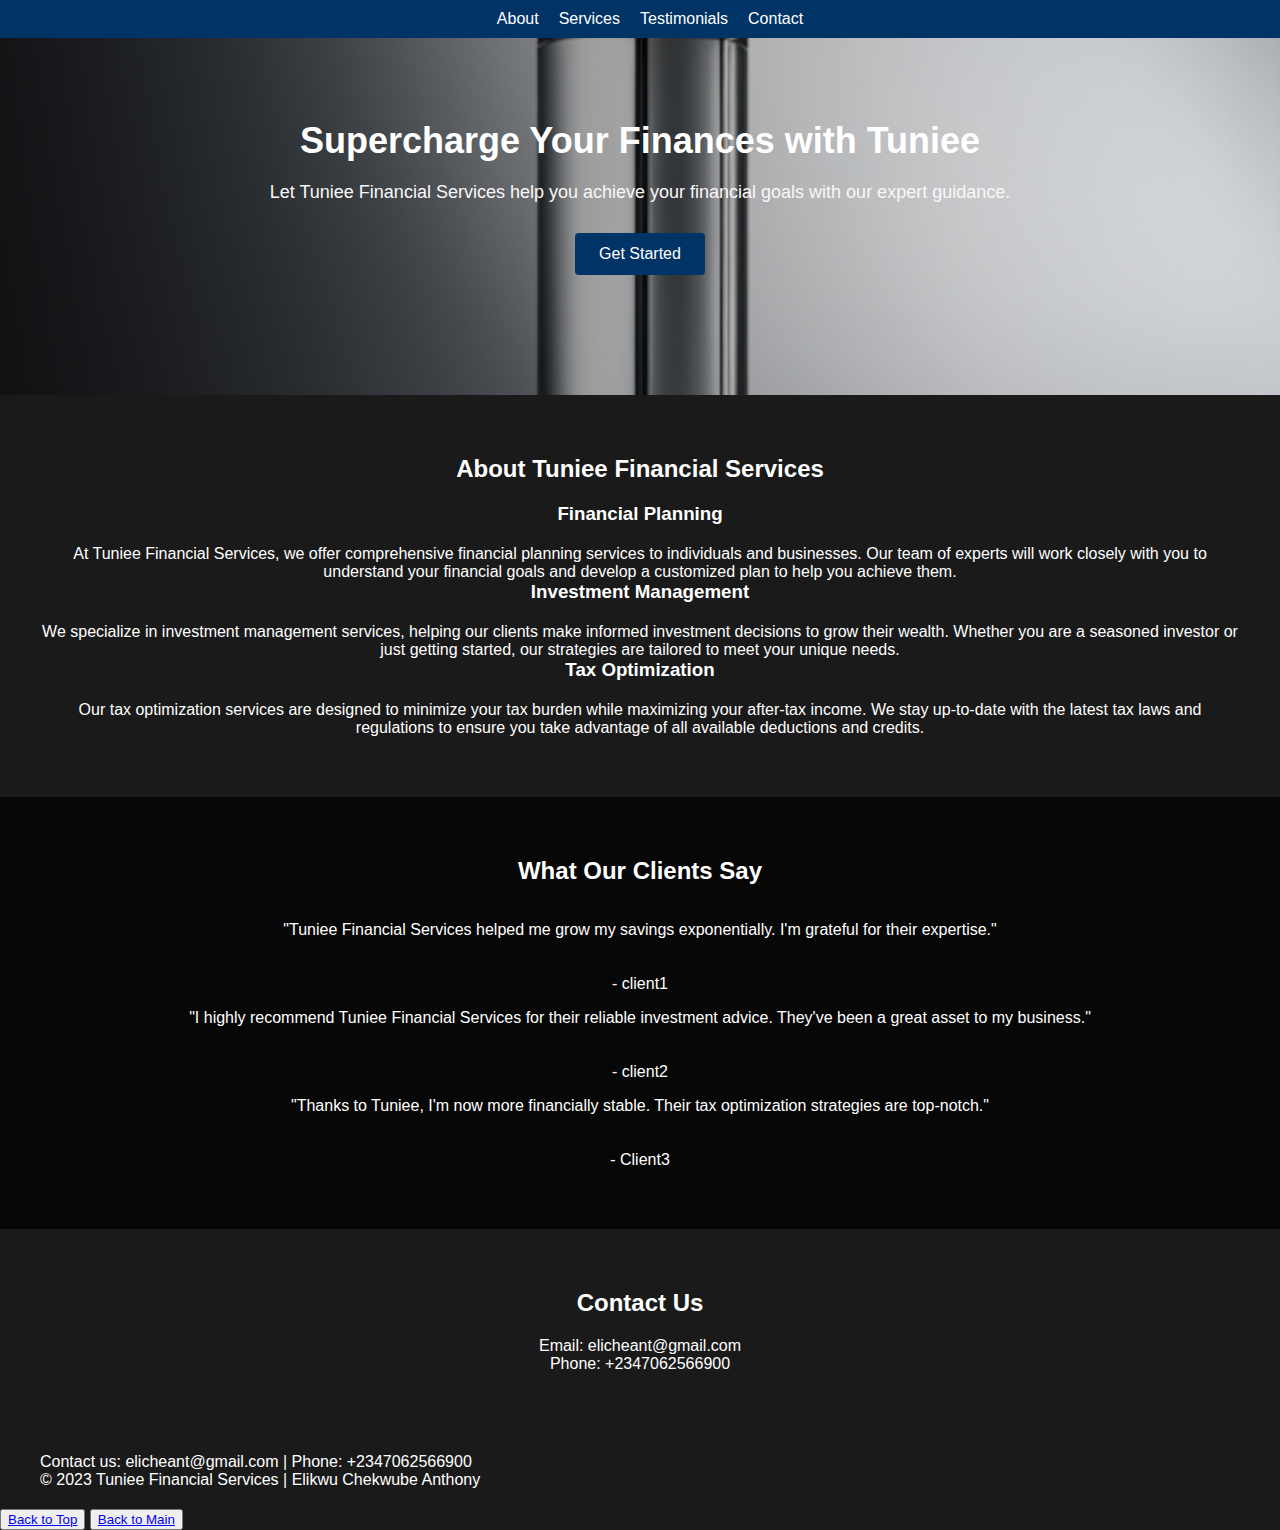
<file: pages/finance.html>
<!DOCTYPE html>
<html lang="en">
<head>
    <meta charset="UTF-8">
    <meta name="viewport" content="width=device-width, initial-scale=1.0">
    <title>Finance Landing Page - Tuniee Financial Services</title>
    <link rel="stylesheet" href="styles.css">
</head>
<body>
    <header id="header">
        <nav>
            <ul>
                <li><a href="#about">About</a></li>
                <li><a href="#services">Services</a></li>
                <li><a href="#testimonials">Testimonials</a></li>
                <li><a href="#contact">Contact</a></li>
            </ul>
        </nav>
    </header>

    <main>
        <section class="hero">
            <div class="container">
                <h1>Supercharge Your Finances with Tuniee</h1>
                <p>Let Tuniee Financial Services help you achieve your financial goals with our expert guidance.</p>
                <a href="#" class="btn">Get Started</a>
            </div>
        </section>

        <section id="about" class="services">
            <div class="container">
                <h2>About Tuniee Financial Services</h2>
                <div class="service">
                    <h3>Financial Planning</h3>
                    <p>At Tuniee Financial Services, we offer comprehensive financial planning services to individuals and businesses. Our team of experts will work closely with you to understand your financial goals and develop a customized plan to help you achieve them.</p>
                </div>
                <div class="service">
                    <h3>Investment Management</h3>
                    <p>We specialize in investment management services, helping our clients make informed investment decisions to grow their wealth. Whether you are a seasoned investor or just getting started, our strategies are tailored to meet your unique needs.</p>
                </div>
                <div class="service">
                    <h3>Tax Optimization</h3>
                    <p>Our tax optimization services are designed to minimize your tax burden while maximizing your after-tax income. We stay up-to-date with the latest tax laws and regulations to ensure you take advantage of all available deductions and credits.</p>
                </div>
            </div>
        </section>

        <section id="testimonials" class="testimonials">
            <div class="container">
                <h2>What Our Clients Say</h2>
                <div class="testimonial">
                    <blockquote>"Tuniee Financial Services helped me grow my savings exponentially. I'm grateful for their expertise."</blockquote>
                    <p>- client1</p>
                </div>
                <div class="testimonial">
                    <blockquote>"I highly recommend Tuniee Financial Services for their reliable investment advice. They've been a great asset to my business."</blockquote>
                    <p>- client2</p>
                </div>
                <div class="testimonial">
                    <blockquote>"Thanks to Tuniee, I'm now more financially stable. Their tax optimization strategies are top-notch."</blockquote>
                    <p>- Client3</p>
                </div>
            </div>
        </section>

        <section id="contact" class="contact">
            <div class="container">
                <h2>Contact Us</h2>
                <p>Email: elicheant@gmail.com</p>
                <p>Phone: +2347062566900</p>
            </div>
        </section>
    </main>

    <footer>
        <div id="Contact" class="container">
            <p>Contact us: elicheant@gmail.com | Phone: +2347062566900</p>
            <p>&copy; 2023 Tuniee Financial Services | Elikwu Chekwube Anthony</p>
        </div>
        <div id="footer-links" class="footer-links">
            <button>
                <a class="a-footer" href="#">Back to Top</a>
            </button>
            <button>
                <a class="a-footer" href="/index.html">Back to Main</a>
            </button>    
        </div>
    </footer>
</body>
</html>
</file>
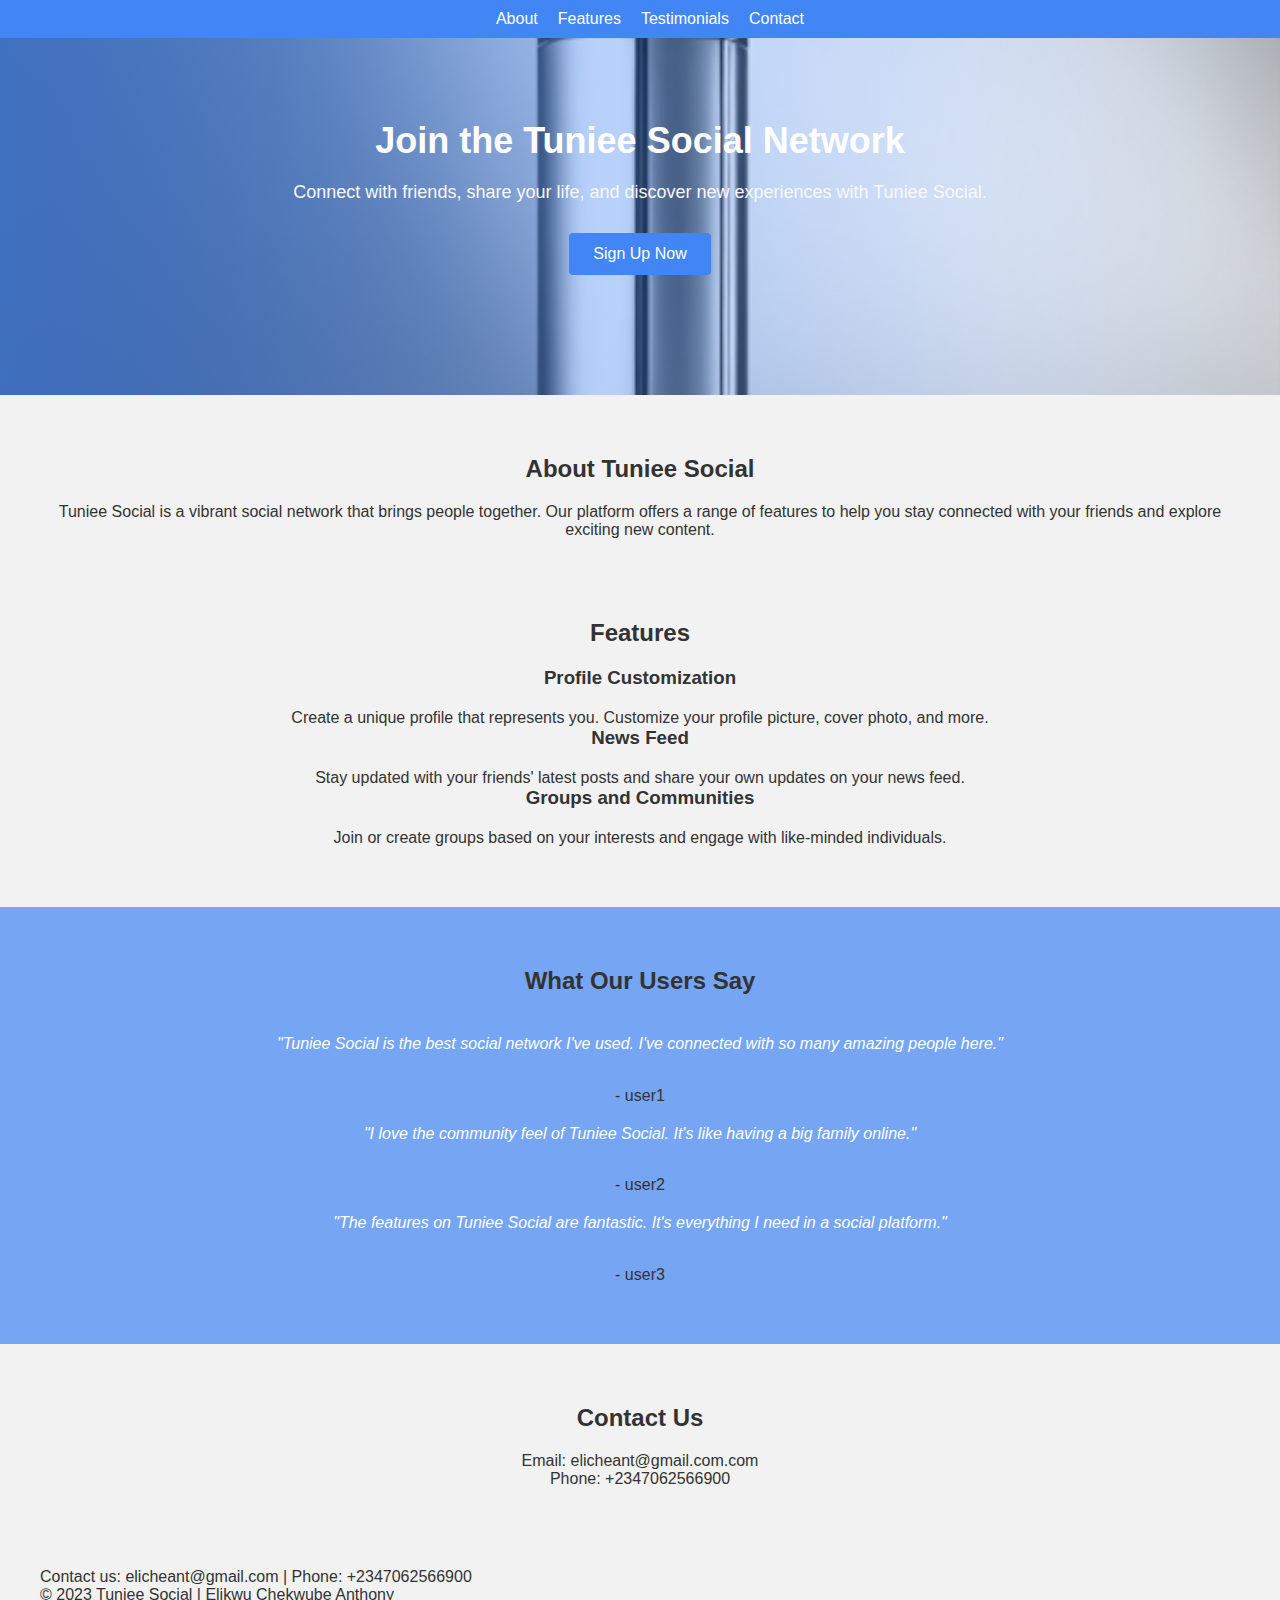
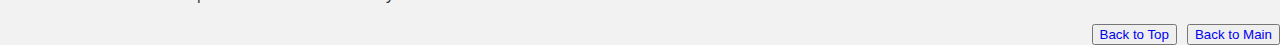
<file: pages/social.html>
<!DOCTYPE html>
<html lang="en">
<head>
    <meta charset="UTF-8">
    <meta name="viewport" content="width=device-width, initial-scale=1.0">
    <title>Social Landing Page - Tuniee Social</title>
    <link rel="stylesheet" href="styles.css">
    <style>
        /* Reset default margin and padding */
body, h1, h2, h3, p, ul, li {
    margin: 0;
    padding: 0;
}

/* Add your global styles here */
body {
    font-family: Arial, sans-serif;
    background-color: #f2f2f2; /* Light gray background */
    color: #333; /* Dark gray text color */
}

.container {
    max-width: 1200px;
    margin: 0 auto;
    padding: 20px;
}

/* Your specific styles for header, hero, about, features, testimonials, contact, and footer go here */
header {
    position: fixed;
    top: 0;
    left: 0;
    width: 100%;
    background-color: #4285f4; /* Google Blue for header */
    color: #fff;
    padding: 10px;
}

header nav ul {
    list-style: none;
    display: flex;
    justify-content: center;
}

header nav ul li {
    margin: 0 10px;
}

header nav ul li a {
    color: #fff;
    text-decoration: none;
}

.hero {
    background-image: linear-gradient(to right, rgba(66, 133, 244, 0.7), transparent), url(/pages/images/tti-11.svg); /* Google Blue for background */
    background-size: cover; /* Ensure the image covers the entire container */
    background-position: center;
    text-align: center;
    padding: 100px 0;
    color: #fff; /* White text color for better readability on the background image */
}

.hero h1 {
    font-size: 36px;
    color: #fff;
    margin-bottom: 20px;
}

.hero p {
    font-size: 18px;
    color: #f8f8f8;
    margin-bottom: 30px;
}

.btn {
    display: inline-block;
    padding: 12px 24px;
    background-color: #4285f4; /* Google Blue for the button */
    color: #fff;
    border-radius: 4px;
    text-decoration: none;
    transition: background-color 0.3s ease;
}

.btn:hover {
    background-color: #3367d6; /* Slightly darker shade of Google Blue on hover */
}

.about {
    text-align: center;
    margin: 40px 0;
}

.about h2 {
    font-size: 24px;
    margin-bottom: 20px;
}

.features {
    text-align: center;
    margin: 40px 0;
}

.features h2 {
    font-size: 24px;
    margin-bottom: 20px;
}

.feature {
    display: grid;
    grid-template-columns: 1fr;
    gap: 20px;
}

.feature img {
    width: 200px;
    border-radius: 50%;
    margin: 0 auto;
}

.testimonials {
    text-align: center;
    background-color: rgba(66, 133, 244, 0.7); /* Transparent Google Blue for testimonials */
    padding: 40px 0;
}

.testimonials h2 {
    font-size: 24px;
    margin-bottom: 20px;
}

.testimonial {
    display: grid;
    grid-template-columns: 1fr;
    gap: 20px;
}

.testimonial img {
    width: 80px;
    border-radius: 50%;
    margin: 0 auto;
}

.contact {
    text-align: center;
    padding: 40px 0;
}

.contact h2 {
    font-size: 24px;
    margin-bottom: 20px;
}

/* Move buttons in the footer to the right */
#footer-links {
    display: flex;
    justify-content: flex-end;
}

#footer-links button {
    margin-left: 10px;
}

.a-footer {
    text-decoration: none;
}

/* Adjust testimonial blockquote styles for better readability */
.testimonial blockquote {
    font-style: italic;
    color: #fff; /* White color for testimonials text */
    margin-bottom: 10px;
    line-height: 1.6; /* Increase line-height for better spacing */
}

    </style>
</head>
<body>
    <header id="header">
        <nav>
            <ul>
                <li><a href="#about">About</a></li>
                <li><a href="#features">Features</a></li>
                <li><a href="#testimonials">Testimonials</a></li>
                <li><a href="#contact">Contact</a></li>
            </ul>
        </nav>
    </header>

    <main>
        <section class="hero">
            <div class="container">
                <h1>Join the Tuniee Social Network</h1>
                <p>Connect with friends, share your life, and discover new experiences with Tuniee Social.</p>
                <a href="#" class="btn">Sign Up Now</a>
            </div>
        </section>

        <section id="about" class="about">
            <div class="container">
                <h2>About Tuniee Social</h2>
                <p>Tuniee Social is a vibrant social network that brings people together. Our platform offers a range of features to help you stay connected with your friends and explore exciting new content.</p>
            </div>
        </section>

        <section id="features" class="features">
            <div class="container">
                <h2>Features</h2>
                <div class="feature">
                    <h3>Profile Customization</h3>
                    <p>Create a unique profile that represents you. Customize your profile picture, cover photo, and more.</p>
                </div>
                <div class="feature">
                    <h3>News Feed</h3>
                    <p>Stay updated with your friends' latest posts and share your own updates on your news feed.</p>
                </div>
                <div class="feature">
                    <h3>Groups and Communities</h3>
                    <p>Join or create groups based on your interests and engage with like-minded individuals.</p>
                </div>
            </div>
        </section>

        <section id="testimonials" class="testimonials">
            <div class="container">
                <h2>What Our Users Say</h2>
                <div class="testimonial">
                    <blockquote>"Tuniee Social is the best social network I've used. I've connected with so many amazing people here."</blockquote>
                    <p>- user1</p>
                </div>
                <div class="testimonial">
                    <blockquote>"I love the community feel of Tuniee Social. It's like having a big family online."</blockquote>
                    <p>- user2</p>
                </div>
                <div class="testimonial">
                    <blockquote>"The features on Tuniee Social are fantastic. It's everything I need in a social platform."</blockquote>
                    <p>- user3</p>
                </div>
            </div>
        </section>

        <section id="contact" class="contact">
            <div class="container">
                <h2>Contact Us</h2>
                <p>Email: elicheant@gmail.com.com</p>
                <p>Phone: +2347062566900</p>
            </div>
        </section>
    </main>

    <footer>
        <div id="contact-footer" class="container">
            <p>Contact us: elicheant@gmail.com | Phone: +2347062566900</p>
            <p>&copy; 2023 Tuniee Social | Elikwu Chekwube Anthony</p>
        </div>
        <div id="footer-links" class="footer-links">
            <button>
                <a class="a-footer" href="#">Back to Top</a>
            </button>
            <button>
                <a class="a-footer" href="/index.html">Back to Main</a>
            </button>    
        </div>
    </footer>
</body>
</html>
</file>
<file: pages/styles.css>
/* Reset default margin and padding */
body, h1, h2, h3, p, ul, li {
    margin: 0;
    padding: 0;
}

/* Add your global styles here */
body {
    font-family: Arial, sans-serif;
    background-color: #1a1a1a; /* Pitch background color */
    color: #fff;
}

.container {
    max-width: 1200px;
    margin: 0 auto;
    padding: 20px;
}

/* Your specific styles for header, hero, services, testimonials, and footer go here */
header {
    position: fixed;
    top: 0;
    left: 0;
    width: 100%;
    background-color: #003366; /* Royal blue for header */
    color: #fff;
    padding: 10px;
}

header nav ul {
    list-style: none;
    display: flex;
    justify-content: center;
}

header nav ul li {
    margin: 0 10px;
}

header nav ul li a {
    color: #fff;
    text-decoration: none;
}

.hero {
    background-image: linear-gradient(to right, rgba(0, 0, 0, 0.7), transparent), url(/pages/images/tti-11.svg); /* Replace "your-background-image.jpg" with the correct path to your image */
    background-size: cover; /* Ensure the image covers the entire container */
    background-position: center;
    text-align: center;
    padding: 100px 0;
    color: #fff; /* White text color for better readability on the background image */
}

.hero h1 {
    font-size: 36px;
    color: #fff;
    margin-bottom: 20px;
}

.hero p {
    font-size: 18px;
    color: #f8f8f8;
    margin-bottom: 30px;
}

.btn {
    display: inline-block;
    padding: 12px 24px;
    background-color: #003366; /* Royal blue for the button */
    color: #fff;
    border-radius: 4px;
    text-decoration: none;
    transition: background-color 0.3s ease;
}

.btn:hover {
    background-color: #002c4d; /* Slightly darker shade of royal blue on hover */
}

.services {
    text-align: center;
    margin: 40px 0;
}

.services h2 {
    font-size: 24px;
    margin-bottom: 20px;
}

.service {
    display: grid;
    grid-template-columns: 1fr;
    gap: 20px;
}

.service img {
    width: 200px;
    border-radius: 50%;
    margin: 0 auto;
}

.testimonials {
    text-align: center;
    background-color: rgba(0, 0, 0, 0.7); /* Transparent pitch background for testimonials */
    padding: 40px 0;
}

.testimonials h2 {
    font-size: 24px;
    margin-bottom: 20px;
}

.testimonial {
    display: grid;
    grid-template-columns: 1fr;
    gap: 20px;
}

.testimonial img {
    width: 80px;
    border-radius: 50%;
    margin: 0 auto;
}

.contact {
    text-align: center;
    padding: 40px 0;
}

.contact h2 {
    font-size: 24px;
    margin-bottom: 20px;
}
</file>
